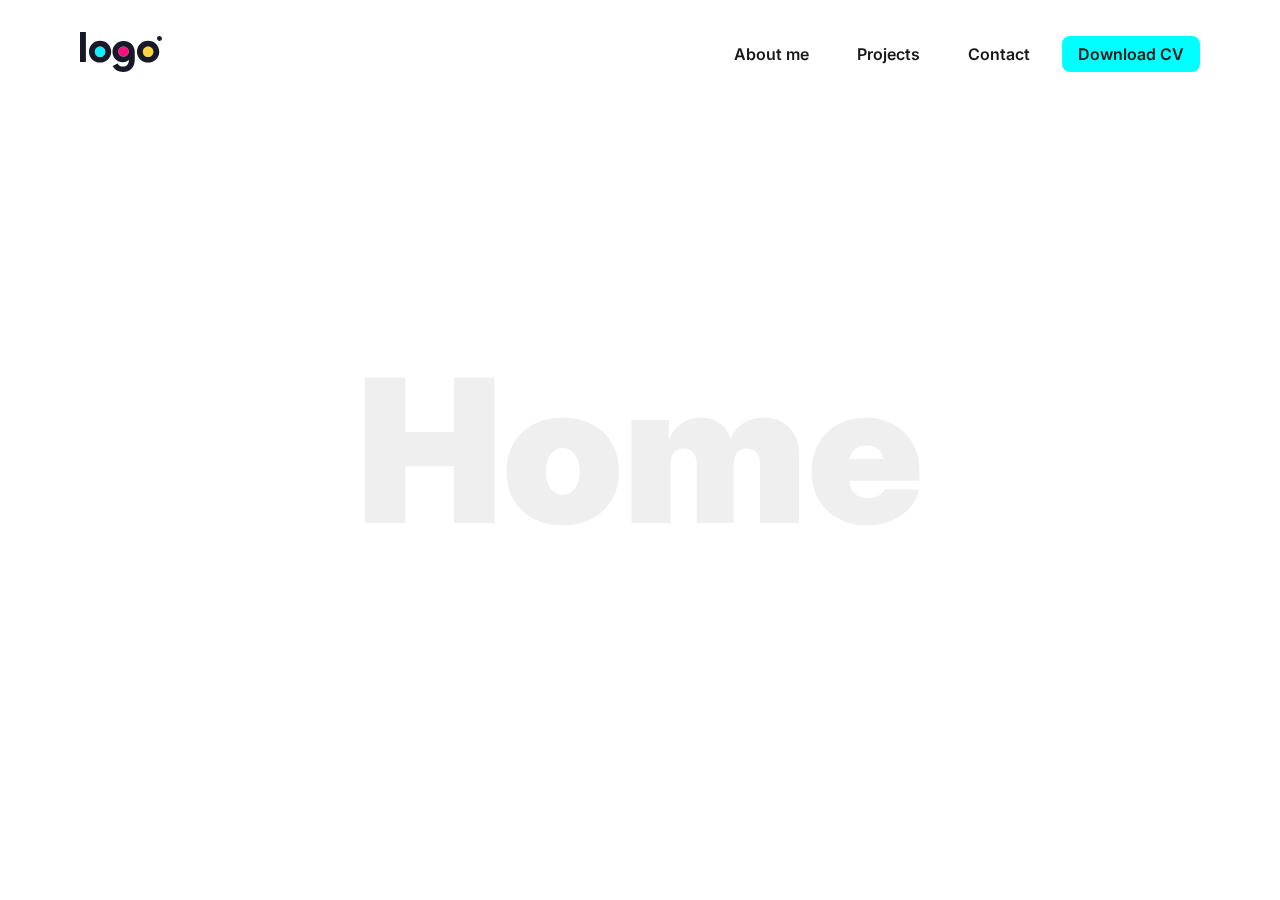
<file: index.html>
<!DOCTYPE html>
<html lang="en">
<head>
    <meta charset="UTF-8">
    <meta name="viewport" content="width=device-width, initial-scale=1.0">
    <link rel="stylesheet" href="./css/style.css">
    <!-- Google Font -->
    <link rel="preconnect" href="https://fonts.googleapis.com">
    <link rel="preconnect" href="https://fonts.gstatic.com" crossorigin>
    <link href="https://fonts.googleapis.com/css2?family=Inter:ital,opsz,wght@0,14..32,100..900;1,14..32,100..900&display=swap" rel="stylesheet">
    <title>Navecagion OnePage</title>
</head>
<body>
    <header class="header">
        <!-- izq -->
         <a href="./index.html">
            <img class="brand" src="./assets/logo.svg" alt="">
         </a>
        <!-- Der -->
         <nav class="nav">
            <a class="nav__link" href="./aboutme.html">About me</a>
            <a class="nav__link" href="./projects.html">Projects</a>
            <a class="nav__link" href="./contact.html">Contact</a>
            <a class="nav__link nav__link--primary" href="./download/cv.pdf" download="" >Download CV</a>

            <a class="nav__link nav__link--icon" href="#">
                <svg class="link__icon" xmlns="http://www.w3.org/2000/svg" height="24px" viewBox="0 -960 960 960" width="24px" fill="#e8eaed"><path d="M120-240v-80h720v80H120Zm0-200v-80h720v80H120Zm0-200v-80h720v80H120Z"/></svg>
            </a>
         </nav>
    </header>
    <section class="page">
        Home
    </section>
</body>
</html>
</file>
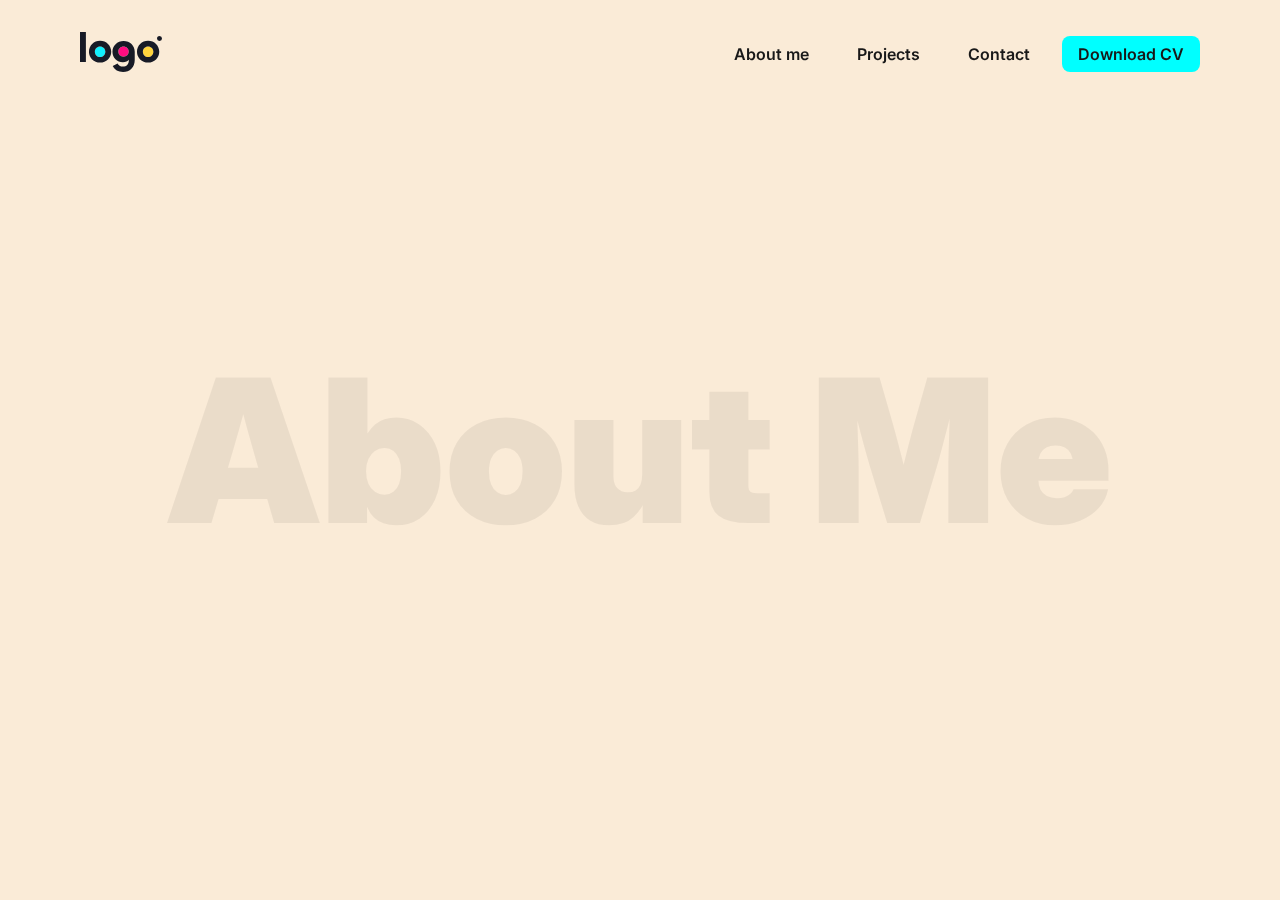
<file: aboutme.html>
<!DOCTYPE html>
<html lang="en">
<head>
    <meta charset="UTF-8">
    <meta name="viewport" content="width=device-width, initial-scale=1.0">
    <link rel="stylesheet" href="./css/style.css">
    <!-- Google Font -->
    <link rel="preconnect" href="https://fonts.googleapis.com">
    <link rel="preconnect" href="https://fonts.gstatic.com" crossorigin>
    <link href="https://fonts.googleapis.com/css2?family=Inter:ital,opsz,wght@0,14..32,100..900;1,14..32,100..900&display=swap" rel="stylesheet">
    <title>Navecagion OnePage</title>
</head>
<body>
    <header class="header">
        <!-- izq -->
        <a href="./index.html">
            <img class="brand" src="./assets/logo.svg" alt="">
         </a>
        <!-- Der -->
        <nav class="nav">
            <a class="nav__link" href="./aboutme.html">About me</a>
            <a class="nav__link" href="./projects.html">Projects</a>
            <a class="nav__link" href="./contact.html">Contact</a>
            <a class="nav__link nav__link--primary" href="#">Download CV</a>

            <a class="nav__link nav__link--icon" href="#">
                <svg class="link__icon" xmlns="http://www.w3.org/2000/svg" height="24px" viewBox="0 -960 960 960" width="24px" fill="#e8eaed"><path d="M120-240v-80h720v80H120Zm0-200v-80h720v80H120Zm0-200v-80h720v80H120Z"/></svg>
            </a>
         </nav>
    </header>
    <section class="page page--one">
        About Me
    </section>
</body>
</html>
</file>
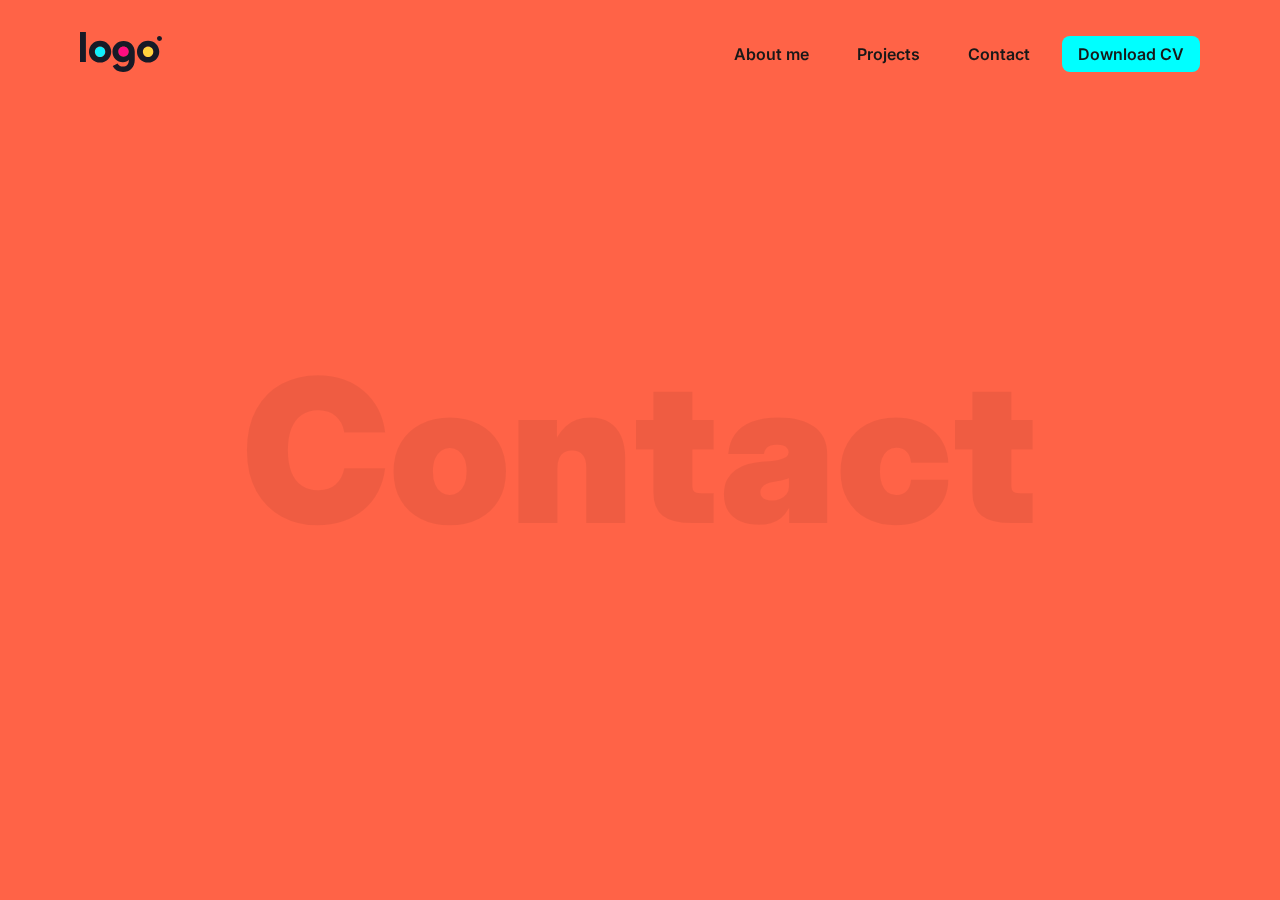
<file: contact.html>
<!DOCTYPE html>
<html lang="en">
<head>
    <meta charset="UTF-8">
    <meta name="viewport" content="width=device-width, initial-scale=1.0">
    <link rel="stylesheet" href="./css/style.css">
    <!-- Google Font -->
    <link rel="preconnect" href="https://fonts.googleapis.com">
    <link rel="preconnect" href="https://fonts.gstatic.com" crossorigin>
    <link href="https://fonts.googleapis.com/css2?family=Inter:ital,opsz,wght@0,14..32,100..900;1,14..32,100..900&display=swap" rel="stylesheet">
    <title>Navecagion OnePage</title>
</head>
<body>
    <header class="header">
        <!-- izq -->
        <a href="./index.html">
            <img class="brand" src="./assets/logo.svg" alt="">
         </a>
        <!-- Der -->
        <nav class="nav">
            <a class="nav__link" href="./aboutme.html">About me</a>
            <a class="nav__link" href="./projects.html">Projects</a>
            <a class="nav__link" href="./contact.html">Contact</a>
            <a class="nav__link nav__link--primary" href="#">Download CV</a>

            <a class="nav__link nav__link--icon" href="#">
                <svg class="link__icon" xmlns="http://www.w3.org/2000/svg" height="24px" viewBox="0 -960 960 960" width="24px" fill="#e8eaed"><path d="M120-240v-80h720v80H120Zm0-200v-80h720v80H120Zm0-200v-80h720v80H120Z"/></svg>
            </a>
         </nav>
    </header>
    <section class="page page--three">
        Contact
    </section>
</body>
</html>
</file>
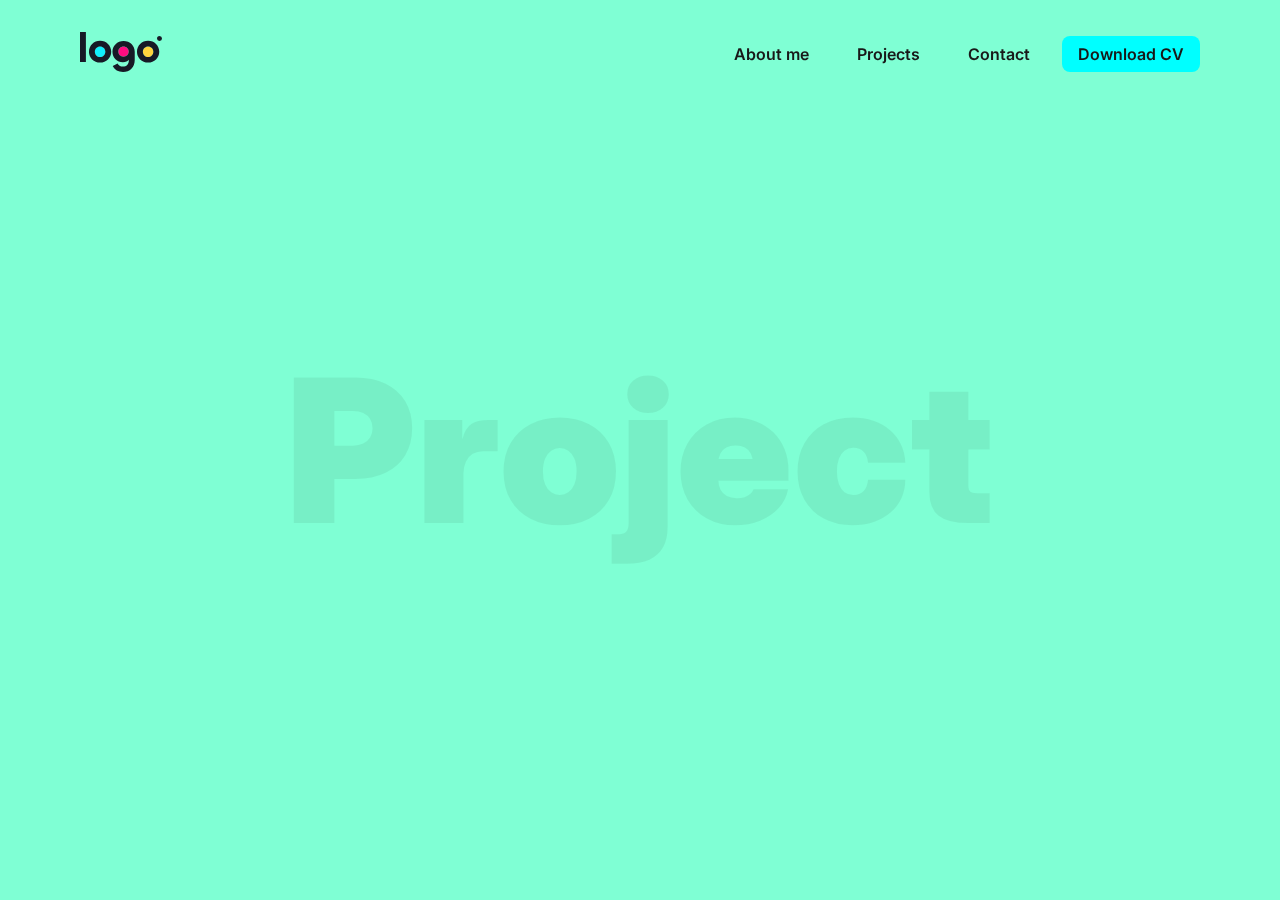
<file: projects.html>
<!DOCTYPE html>
<html lang="en">
<head>
    <meta charset="UTF-8">
    <meta name="viewport" content="width=device-width, initial-scale=1.0">
    <link rel="stylesheet" href="./css/style.css">
    <!-- Google Font -->
    <link rel="preconnect" href="https://fonts.googleapis.com">
    <link rel="preconnect" href="https://fonts.gstatic.com" crossorigin>
    <link href="https://fonts.googleapis.com/css2?family=Inter:ital,opsz,wght@0,14..32,100..900;1,14..32,100..900&display=swap" rel="stylesheet">
    <title>Navecagion OnePage</title>
</head>
<body>
    <header class="header">
        <!-- izq -->
        <a href="./index.html">
            <img class="brand" src="./assets/logo.svg" alt="">
         </a>
        <!-- Der -->
        <nav class="nav">
            <a class="nav__link" href="./aboutme.html">About me</a>
            <a class="nav__link" href="./projects.html">Projects</a>
            <a class="nav__link" href="./contact.html">Contact</a>
            <a class="nav__link nav__link--primary" href="#">Download CV</a>

            <a class="nav__link nav__link--icon" href="#">
                <svg class="link__icon" xmlns="http://www.w3.org/2000/svg" height="24px" viewBox="0 -960 960 960" width="24px" fill="#e8eaed"><path d="M120-240v-80h720v80H120Zm0-200v-80h720v80H120Zm0-200v-80h720v80H120Z"/></svg>
            </a>
         </nav>
    </header>
    <section class="page page--two">
        Project
    </section>
</body>
</html>
</file>
<file: css/style.css>
*{
    box-sizing: border-box;
    margin: 0px;
 }

 :root {
    scroll-behavior: smooth;
 }
 body {
    font-family: "Inter", sans-serif;
 }

.header {
    padding: 32px 80px;
    display: flex;
    align-items: center;
    justify-content: space-between;
    /* background-color: blueviolet; */
    position: fixed;
    width: 100vw; /* Viewport Width = vw */
    
}



.nav {
    display: flex;
    gap: 16px;
}

.nav__link {
    padding: 8px 16px;
    border-radius: 8px;
    
    text-decoration: none;
    font-weight: 600;
    color: #181818;
}

.nav__link:hover {
    background-color: #0000001a;
}

.nav__link--primary {
    background-color: aqua;
}

.nav__link--primary:hover {
    background-color: rgb(0, 200, 200);
}

.link__icon {
    display: block;
}

.nav__link--icon {
    padding: 8px;
    display: none;
}

.page {
    height: 100vh;
    font-size: 200px;
    font-weight: 900;
    color: #00000010;
    display: flex;
    align-items: center;
    justify-content: center;
}

.page--one {
    background-color: antiquewhite;
}

.page--two {
    
    background-color: aquamarine;
    
}
.page--three {
    background-color: tomato;
    
}

/*  las media quering son para ajustar cosas en otra dimencion o tamlño como desktop tablet y cel */
@media (max-width:768px) {
    .nav__link {
        display: none;
    }

    .nav__link--icon {
        display: block;
    }

    .nav__link--primary {
        display: block;
    }
}
</file>
